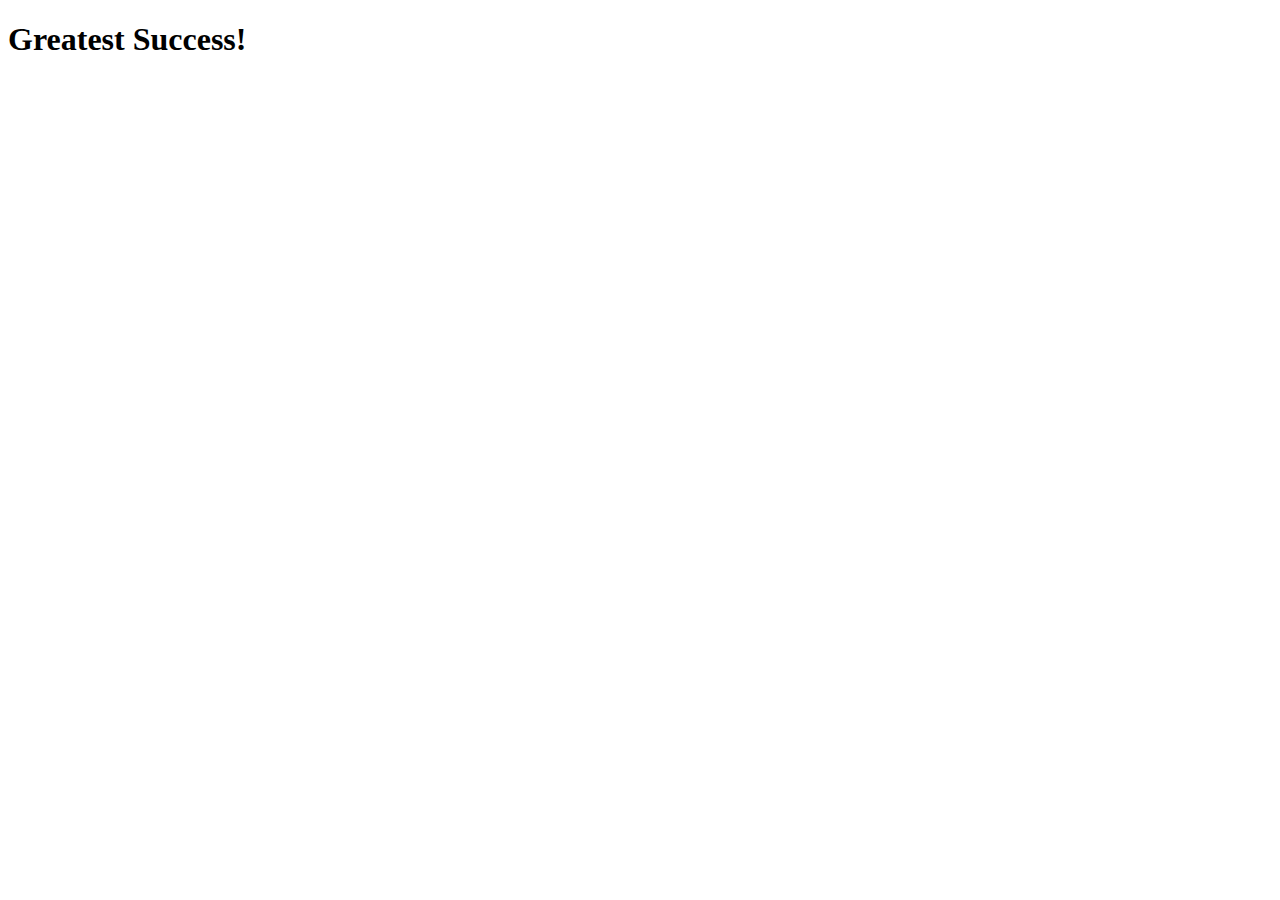
<file: pages/link-3.html>
<!DOCTYPE html>
<html lang="en">
<head>
    <meta charset="UTF-8">
    <meta name="viewport" content="width=device-width, initial-scale=1.0">
    <title>Link 3</title>
</head>
<body>
    <h1>Greatest Success!</h1>
</body>
</html>
</file>
